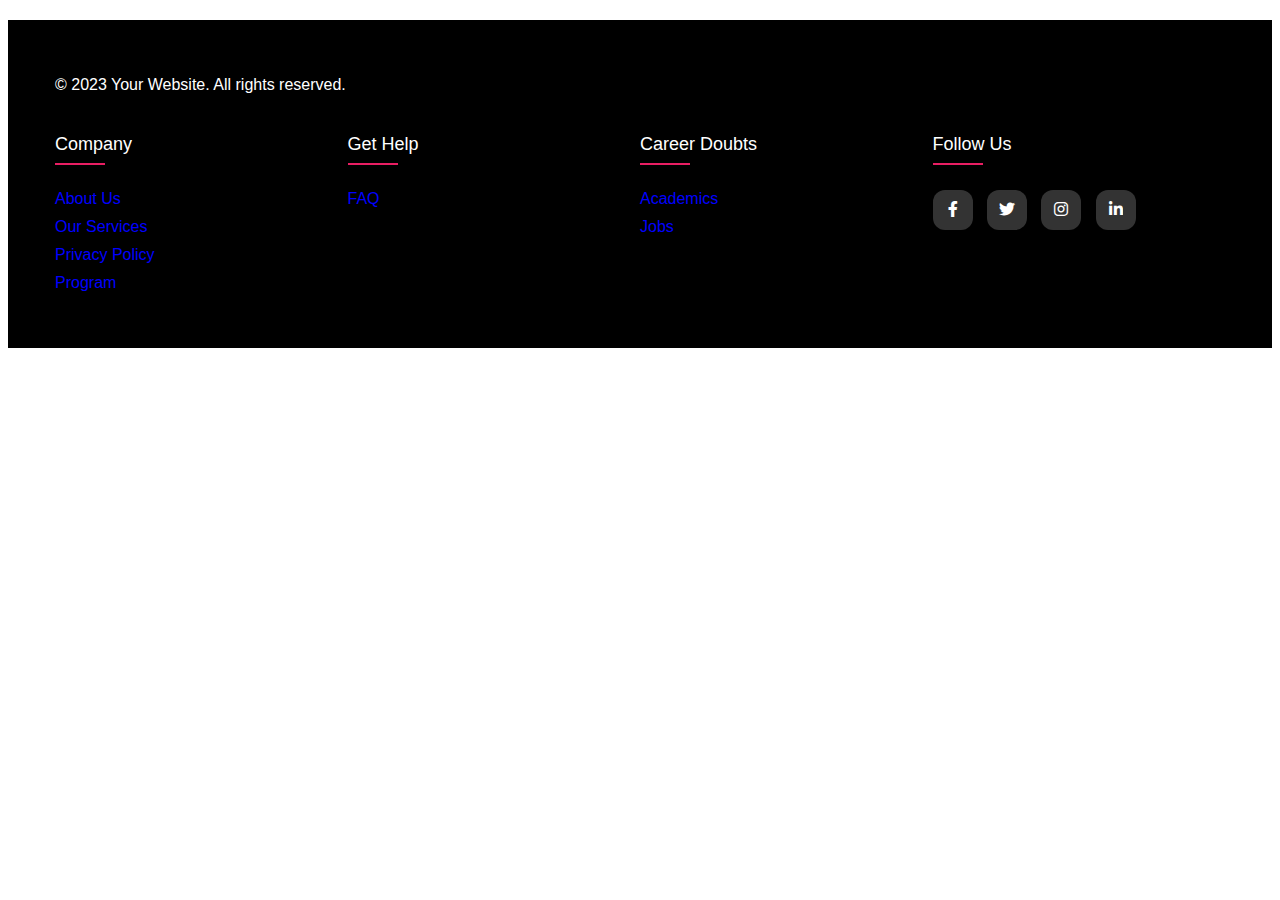
<file: Footer/footer.html>
<!DOCTYPE html>
<html lang="en" dir="ltr">
  <head>
    <meta charset="utf-8">
    <title>Footer</title>
    <link rel="stylesheet" href="https://cdnjs.cloudflare.com/ajax/libs/font-awesome/6.0.0-beta3/css/all.min.css">

    <link rel="stylesheet" href="footer.css">
  </head>
  <body>
    <footer>
      <div class="container4">
        <div class="company">
          <p>&copy; 2023 Your Website. All rights reserved.</p>
        </div>
        <div class="row">
          <div class="footer-col">
            <h4>Company</h4>
            <ul>
              <li><a href="#"> About Us</a></li>
              <li><a href="#">Our Services</a></li>
              <li><a href="#">Privacy Policy</a></li>
              <li><a href="#">Program</a></li>
            </ul>
          </div>
          <div class="footer-col">
            <h4>Get Help</h4>
            <ul>
              <li><a href="#">FAQ</a></li>
            </ul>
          </div>
          <div class="footer-col">
            <h4>Career Doubts</h4>
            <ul>
              <li><a href="#">Academics</a></li>
              <li><a href="#">Jobs</a></li>
            </ul>
          </div>
          <div class="footer-col">
            <h4>Follow Us</h4>
            <div class="social-links">
              <a href="https://www.facebook.com/login.php"><i class="fab fa-facebook-f"></i> </a>
              <a href="https://twitter.com/i/flow/login"><i class="fab fa-twitter"></i> </a>
              <a href="https://www.instagram.com/?hl=en"><i class="fab fa-instagram"></i> </a>
              <a href="https://www.linkedin.com/login"><i class="fab fa-linkedin-in"></i> </a>
            </div>
          </div>
        </div>
      </div>
    </footer>
  </body>
</html>
</file>
<file: Footer/footer.css>
footer {
  font-family: 'Poppins', sans-serif;
  box-sizing: border-box;
  background-color: #000000;
  color: #ffffff;
}
.container4 {
  max-width: 1170px;
  margin: auto;
  margin-top: 20px;
  padding-top: 40px;
  padding-bottom: 40px;
}

.Company {
  justify-content: center;
  align-items: center;
}

.row {
  display: flex;
  flex-wrap: wrap;
}

.footer-col {
  width: 25%;
  padding-left: 0px;
  padding-right: 0px;
}

.footer-col h4 {
  font-size: 18px;
  color: #ffffff;
  text-transform: capitalize;
  margin-bottom: 35px;
  font-weight: 500;
  position: relative;
}

.footer-col h4::before {
  content: '';
  position: absolute;
  left: 0;
  bottom: -10px;
  background-color: #e91e63;
  height: 2px;
  box-sizing: border-box;
  width: 50px;
}

.footer-col ul {
  padding-left: 0%;
  list-style: none;
}

.footer-col ul li:not(:last-child) {
  margin-bottom: 10px;
}

.footer-col ul li a {
  font-size: 16px;
  text-transform: capitalize;
  text-decoration: none;
  font-weight: 300;
  color: blue;
  padding-left: 0px;
  display: block;
  transition: all 0.3s ease;
}

.footer-col ul li a:hover {
  color: #ffffff;
  padding-left: 8px;
}

.social-links a {
  color: #24262b;
  background-color: #ffffff;
  display: inline-block;
  height: 40px;
  width: 40px;
  background-color: rgba(255, 255, 255, 0.2);
  margin: 0 10px 10px 0;
  text-align: center;
  line-height: 40px;
  border-radius: 30%;
  color: #ffffff;
}

.footer-col .social-links a:hover {
  color: #24262b;
  background-color: #ffffff;
  display: inline-block;
}

@media(max-width: 767px) {
  .footer-col {
    width: 50%;
    margin-bottom: 30px;
  }
}

@media(max-width: 574px) {
  .footer-col {
    width: 100%;
    margin-bottom: 30px;
  }
}
</file>
